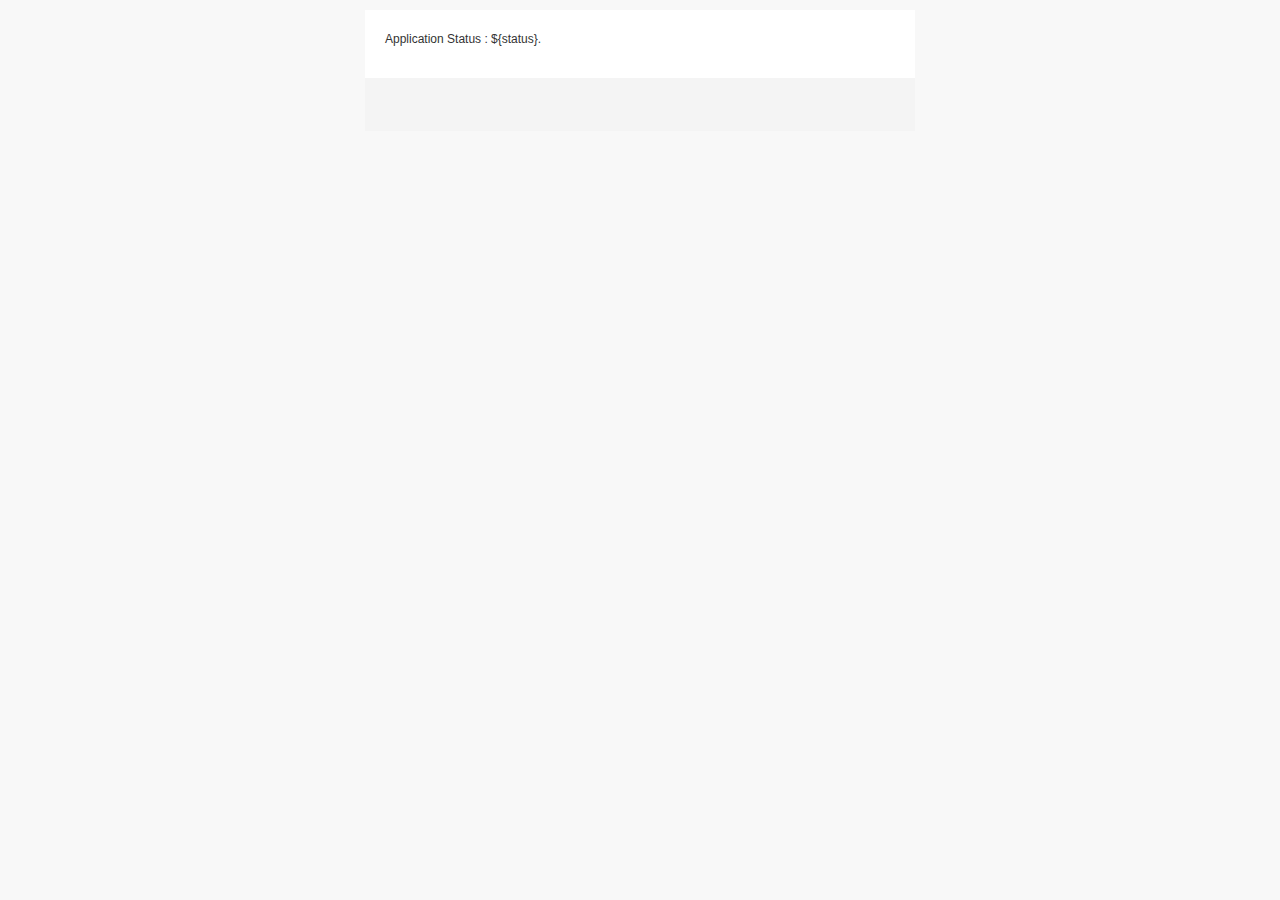
<file: src/main/webapp/templates/email/notification.html>
<html>
<body leftmargin="0" marginwidth="0" topmargin="0" marginheight="0" offset="0" bgcolor='#f8f8f8' >

	<table width="100%" cellpadding="10" cellspacing="0" class="backgroundTable" bgcolor='#f8f8f8' >
		<tr>
			<td valign="top" align="center">

				<table width="550" cellpadding="0" cellspacing="0">
					<tr>
						<td style="background-color:#f8f8f8;border-top:0px solid #ddd;border-bottom:0px solid #FFCC66;text-align:right;" align="center"></td>
					</tr>


				</table>

				<table width="550" cellpadding="20" cellspacing="0" bgcolor="#FFFFFF">

					<tr>
						<td bgcolor="#FFFFFF" valign="top" style="font-size:12px;color:#333;line-height:1.5;font-family:Arial;">

							<div class="resetWrapper notes">
						  		
								<div class="resetForm">
									<p>Application Status : ${status}.</p>
								</div>
								
							</div>

						</td>
					</tr>


					<tr>
						<td style="background-color:#f4f4f4;border-top:10px solid #FFFFFF;" valign="top">
							<span style="font-size:10px;color:#333333;line-height:1.3em; padding:10px;font-family:Arial"></span>
						</td>
					</tr>


				</table>


				</td>
			</tr>

	</table>


</body>
</html>
</file>
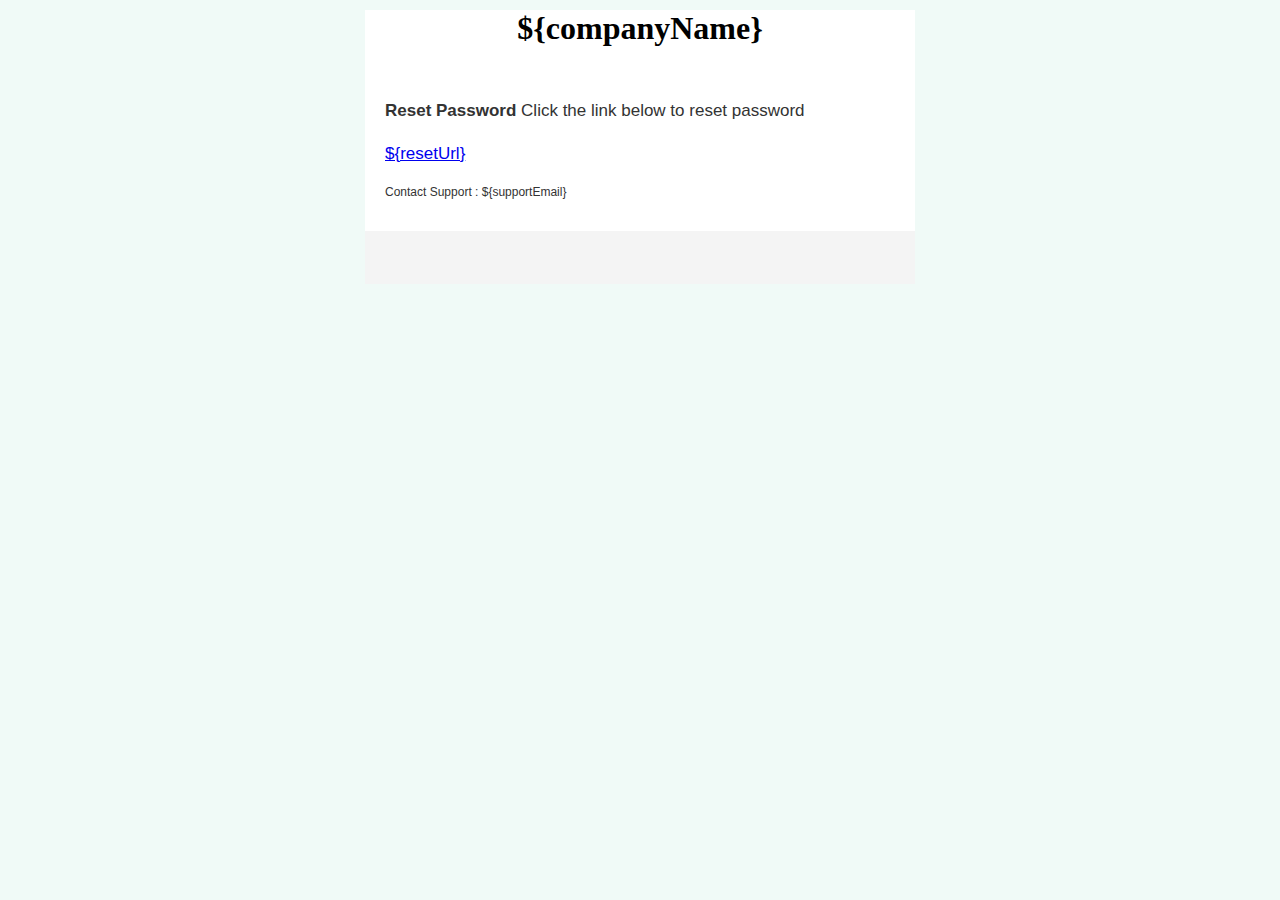
<file: src/main/webapp/templates/email/password_reset.html>
<html>
<body leftmargin="0" marginwidth="0" topmargin="0" marginheight="0" offset="0" bgcolor='#f0faf7' >

<table width="100%" cellpadding="10" cellspacing="0" class="backgroundTable" bgcolor='#f0faf7' >
<tr>
<td valign="top" align="center">

<table width="550" cellpadding="0" cellspacing="0">
<tr>
<td style="background-color:#f8f8f8;border-top:0px solid #ddd;border-bottom:0px solid #FFCC66;text-align:right;" align="center"></td>

</tr>

<tr>
<td style="background-color:#FFFFFF;border-top:0px solid #FFFFFF;border-bottom:0px solid #f8f8f8;">
<center><h1>${companyName}</h1></center>
</td>
</tr>

</table>

<table width="550" cellpadding="20" cellspacing="0" bgcolor="#FFFFFF">
<tr>
<td bgcolor="#FFFFFF" valign="top" style="font-size:12px;color:#333;line-height:1.5;font-family:Arial;">

	<div>
  		<div>
			<p style="font-size:17px; line-height:1.5em;text-decoration:none;margin:10px auto 10px auto;">
				<em style="font-size:17px; font-weight:bold;font-style:normal;">Reset Password</em>
				<span>Click the link below to reset password</span>
			</p>
			<p style="font-size:17px;"><a href="${resetUrl}">${resetUrl}</a></p>
			<p>Contact Support : ${supportEmail}</p>
		</div>
	</div>

</td>
</tr>


<tr>
<td style="background-color:#f4f4f4;border-top:10px solid #FFFFFF;" valign="top">
<span style="font-size:10px;color:#333333;line-height:1.3em; padding:10px;"><br/>
	
</span>
</td>
</tr>


</table>


</td>
</tr>

</table>


</body>
</html>
</file>
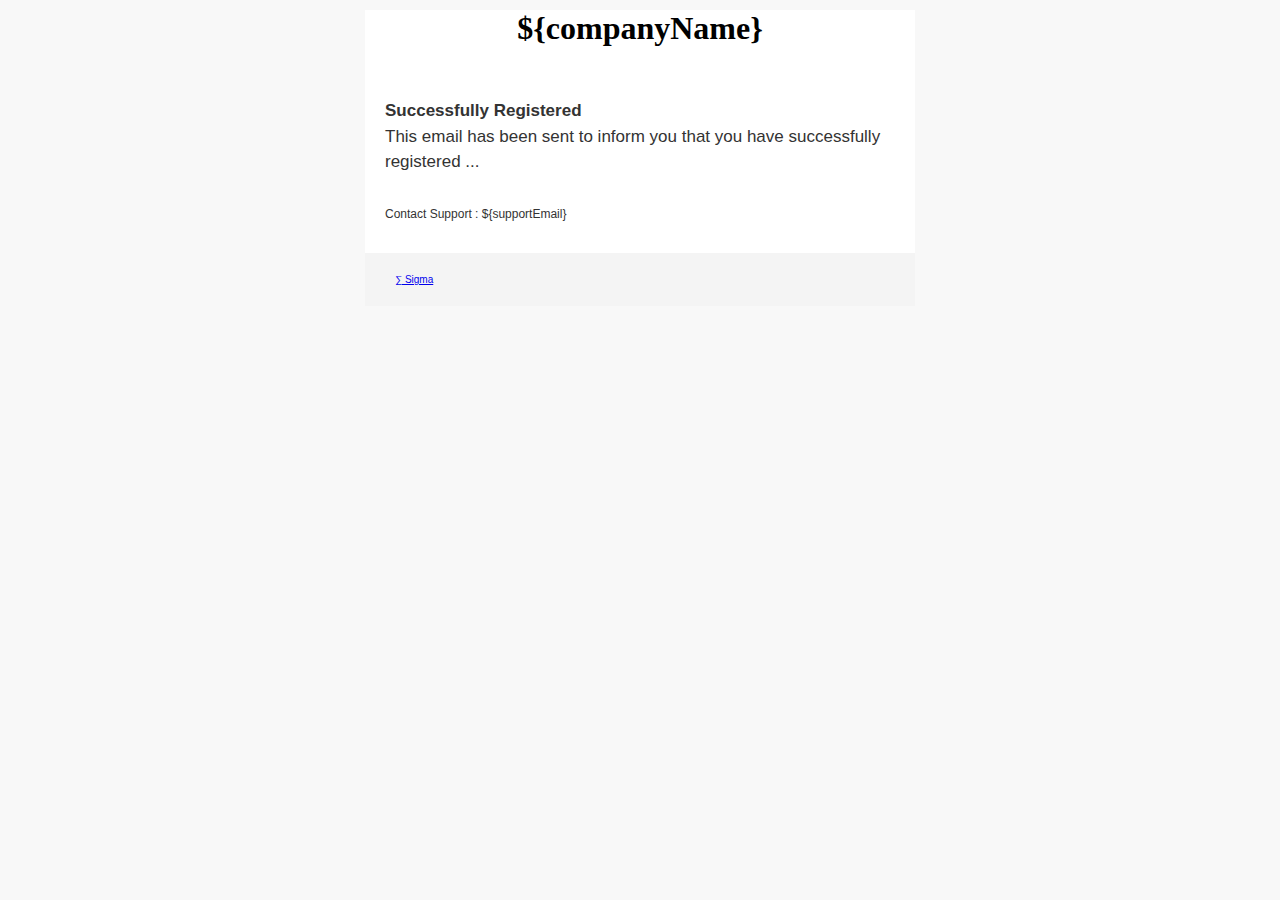
<file: src/main/webapp/templates/email/registration.html>
<html>
<body leftmargin="0" marginwidth="0" topmargin="0" marginheight="0" offset="0" bgcolor='#f8f8f8' >

<table width="100%" cellpadding="10" cellspacing="0" class="backgroundTable" bgcolor='#f8f8f8' >
<tr>
<td valign="top" align="center">

<table width="550" cellpadding="0" cellspacing="0">
<tr>
<td style="background-color:#f8f8f8;border-top:0px solid #ddd;border-bottom:0px solid #FFCC66;text-align:right;" align="center"></td>

</tr>

<tr>
<td style="background-color:#FFFFFF;border-top:0px solid #FFFFFF;border-bottom:0px solid #f8f8f8;">
<center><h1>${companyName}</h1></center>
</td>
</tr>

</table>

<table width="550" cellpadding="20" cellspacing="0" bgcolor="#FFFFFF">
<tr>
<td bgcolor="#FFFFFF" valign="top" style="font-size:12px;color:#333;line-height:1.5;font-family:Arial;">

	<div>
  		
		<div>
			<p style="font-size:17px; line-height:1.5em;text-decoration:none;margin:10px auto 30px auto;">
				<em style="font-size:17px; font-weight:bold;font-style:normal;">Successfully Registered</em><br/>
				<span class="small">This email has been sent to inform you that you have successfully registered ...</span>
			</p>
			<p>Contact Support : ${supportEmail}</p>
		</div>
		
	</div>

</td>
</tr>


<tr>
	<td style="background-color:#f4f4f4;border-top:10px solid #FFFFFF;" valign="top">
		<span style="font-size:10px;color:#333333;line-height:1.3em; padding:10px;font-family:Arial">
			<a href="http://domain.com">∑ Sigma</a>
		</span>
	</td>
</tr>



</table>


</td>
</tr>

</table>


</body>
</html>
</file>
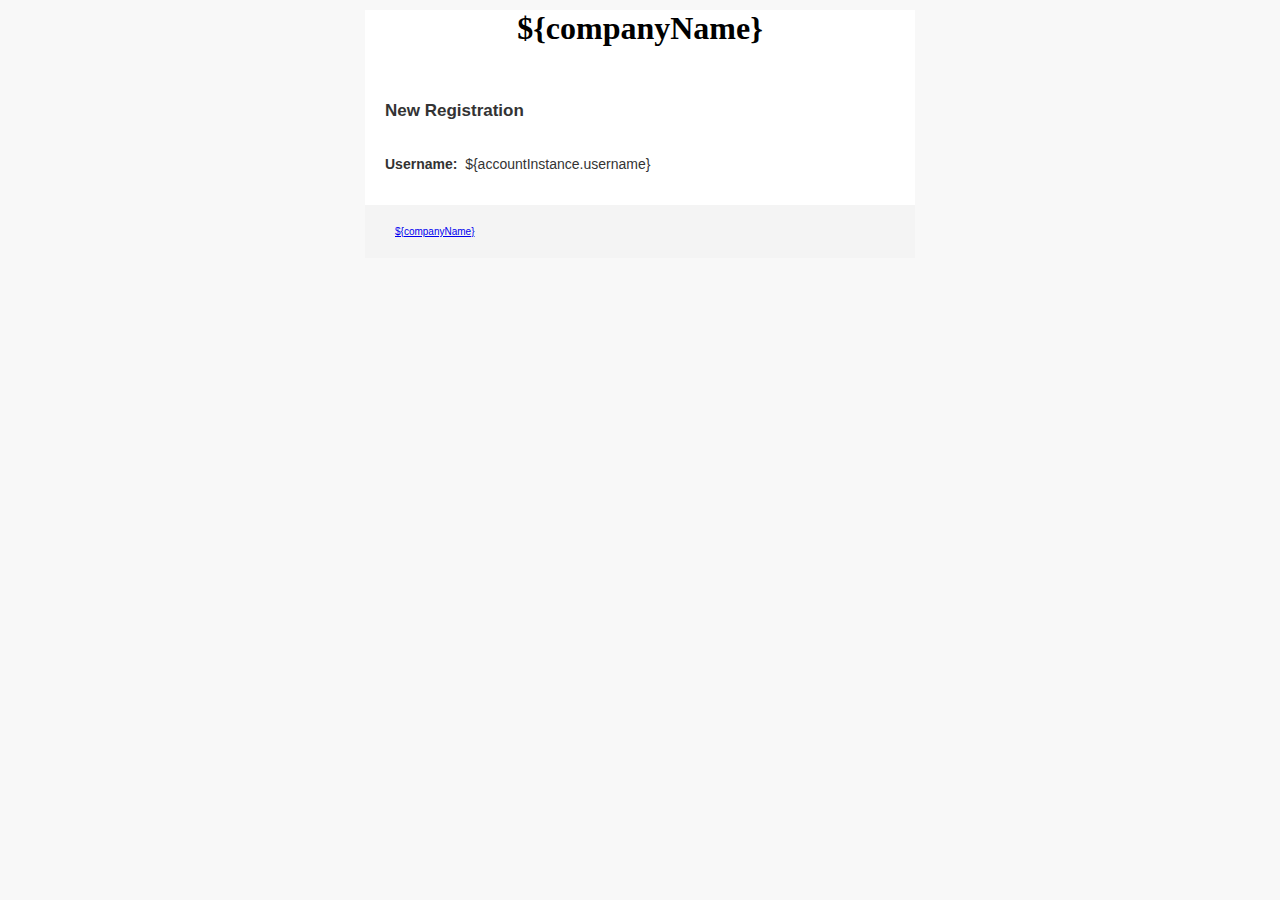
<file: src/main/webapp/templates/email/registration_notification.html>
<html>
<body leftmargin="0" marginwidth="0" topmargin="0" marginheight="0" offset="0" bgcolor='#f8f8f8' >

<table width="100%" cellpadding="10" cellspacing="0" class="backgroundTable" bgcolor='#f8f8f8' >
<tr>
<td valign="top" align="center">

<table width="550" cellpadding="0" cellspacing="0">
<tr>
<td style="background-color:#f8f8f8;border-top:0px solid #ddd;border-bottom:0px solid #FFCC66;text-align:right;" align="center"></td>

</tr>

<tr>
<td style="background-color:#FFFFFF;border-top:0px solid #FFFFFF;border-bottom:0px solid #f8f8f8;">
<center><h1>${companyName}</h1></center>
</td>
</tr>

</table>

<table width="550" cellpadding="20" cellspacing="0" bgcolor="#FFFFFF">
<tr>
<td bgcolor="#FFFFFF" valign="top" style="font-size:12px;color:#333;line-height:1.5;font-family:Arial;">

	<div>
  		
		<div>
			<p style="font-size:17px; line-height:1.5em;text-decoration:none;margin:10px auto 30px auto;">
				<em style="font-size:17px; font-weight:bold;font-style:normal;">New Registration</em><br/>
			</p>
			<p style="font-size:14px;">
				<em style="font-size:14px; font-weight:bold;font-style:normal;">Username:&nbsp;</em>
				${accountInstance.username}
			</p>
		</div>
		
	</div>

</td>
</tr>





<tr>
	<td style="background-color:#f4f4f4;border-top:10px solid #FFFFFF;" valign="top">
		<span style="font-size:10px;color:#333333;line-height:1.3em; padding:10px;font-family:Arial">
			<a href="www.domain.com">${companyName}</a>
		</span>
	</td>
</tr>



</table>


</td>
</tr>

</table>


</body>
</html>
</file>
